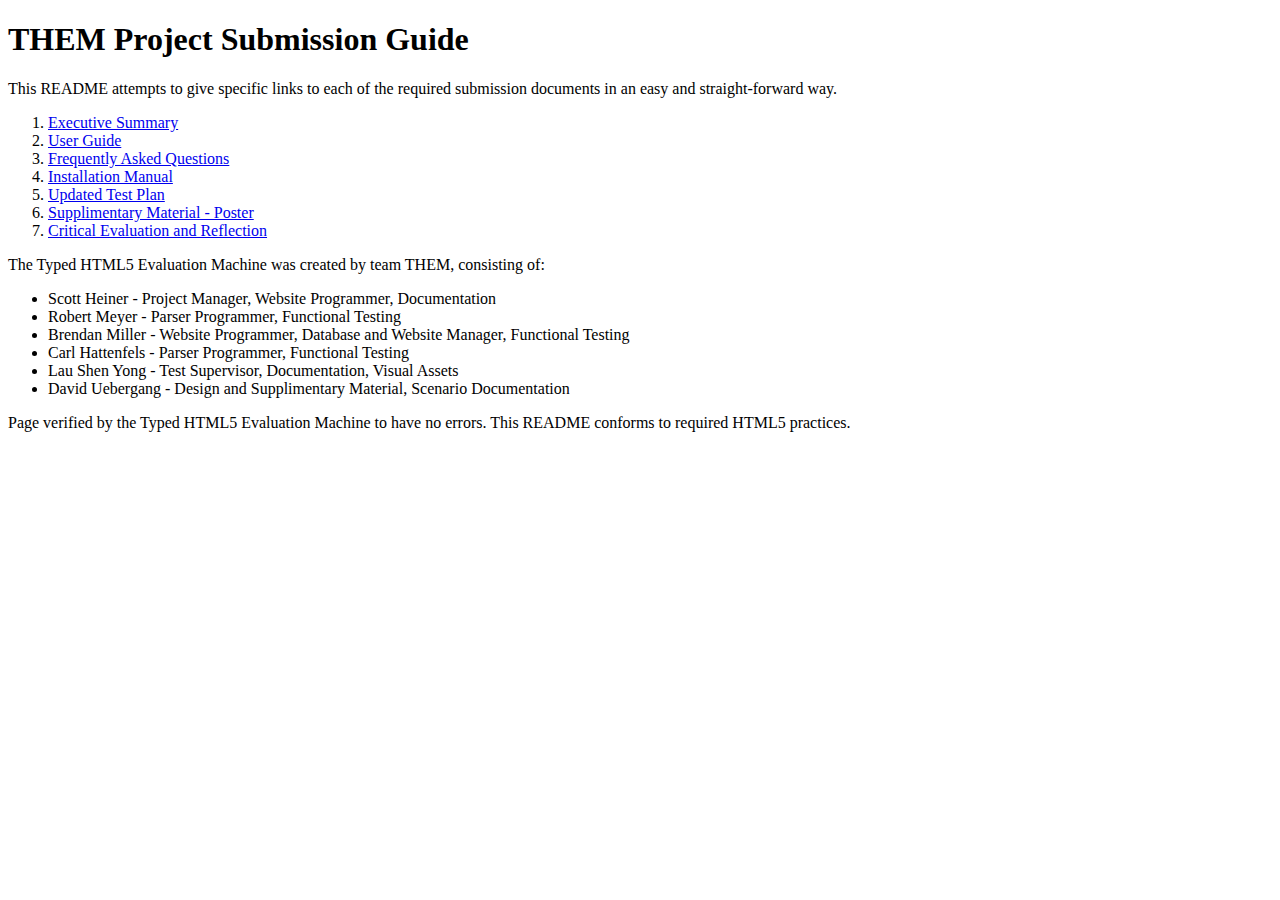
<file: Final Submission/README.html>
<!DOCTYPE html>
<html>
<head><title>DECO3801 Project README - THEM</title></head>

<body>
<div><h1>THEM Project Submission Guide</h1></div>
<div><p>This README attempts to give specific links to each of the required submission documents in an easy and straight-forward way.</p></div>
<div><ol>
	<li><a target="_blank" name="Summary" href="exec_summary.pdf">Executive Summary</a></li>
	<li><a target="_blank" name="User Guide" href="http://underwaterfall.com/help">User Guide</a></li>
	<li><a target="_blank" name="FAQs" href="faq.pdf">Frequently Asked Questions</a></li>
	<li><a target="_blank" name="Manual" href="install_manual.pdf">Installation Manual</a></li>
	<li><a target="_blank" name="Test Plan" href="testing_plan.pdf">Updated Test Plan</a></li>
	<li><a target="_blank" name="Poster" href="poster.jpg">Supplimentary Material - Poster</a></li>
	<li><a target="_blank" name="Reflection" href="reflection.pdf">Critical Evaluation and Reflection</a></li>
</ol></div>
<footer>
<p>The Typed HTML5 Evaluation Machine was created by team THEM, consisting of:</p>
<ul>
	<li>Scott Heiner - Project Manager, Website Programmer, Documentation</li>
	<li>Robert Meyer - Parser Programmer, Functional Testing</li>
	<li>Brendan Miller - Website Programmer, Database and Website Manager, Functional Testing</li>
	<li>Carl Hattenfels - Parser Programmer, Functional Testing</li>
	<li>Lau Shen Yong - Test Supervisor, Documentation, Visual Assets</li>
	<li>David Uebergang - Design and Supplimentary Material, Scenario Documentation</li>
</ul>
<p>Page verified by the Typed HTML5 Evaluation Machine to have no errors. This README conforms to required HTML5 practices.</p>
</footer>
</body>
</html>
</file>
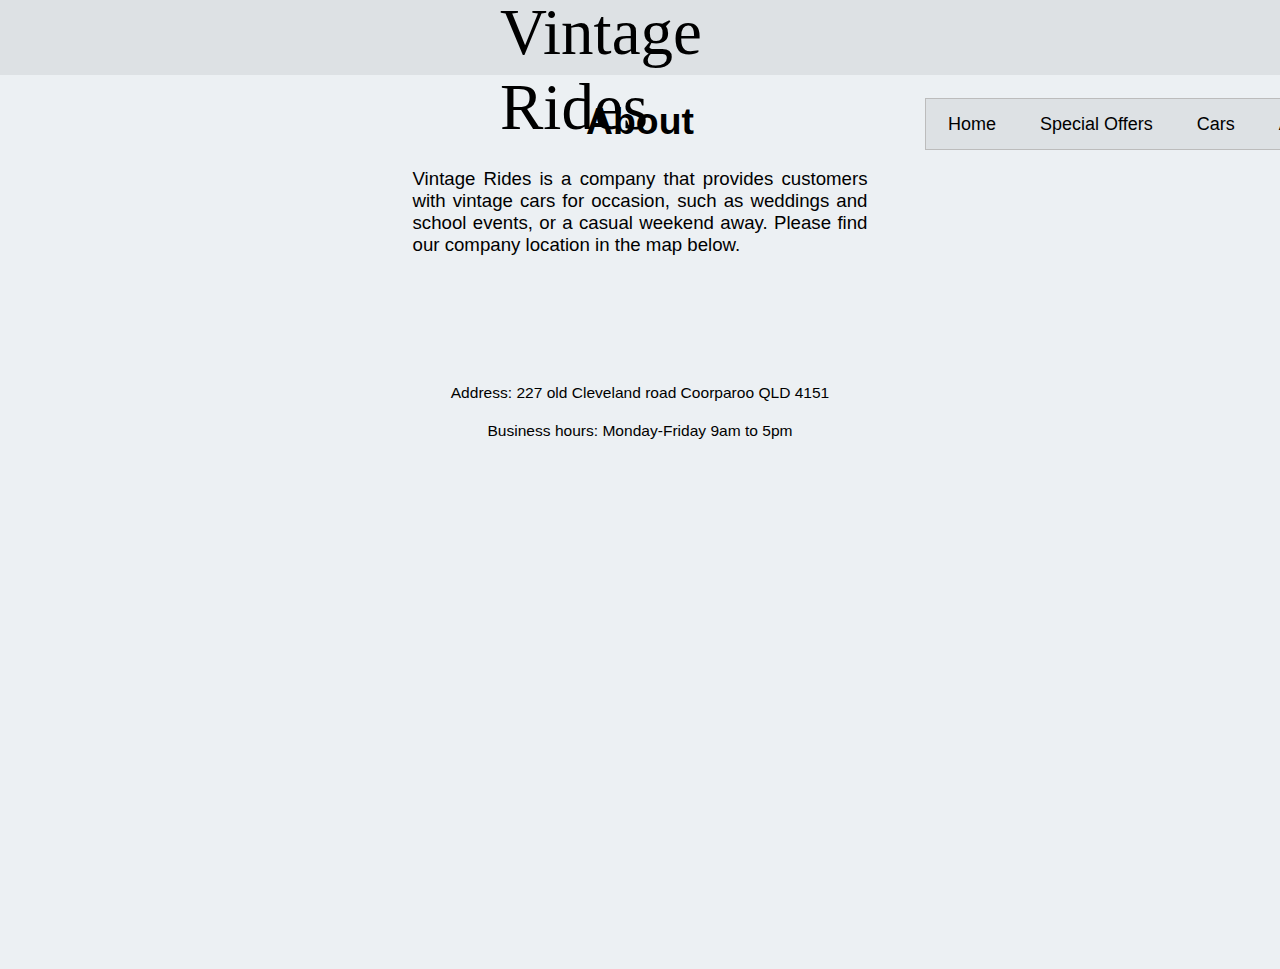
<file: Vintage_Rides/about.html>
<!DOCTYPE HTML PUBLIC "-//W3C//DTD HTML 4.01//EN" "http://www.w3.org/TR/html4/strict.dtd">
<html>
	<head>

		<title>Vintage rides</title>
		<link rel="stylesheet" type="text/css" href="css/style.css">
		<link rel="stylesheet" type="text/css" href="css/navigation.css">
		<link rel="stylesheet" type="text/css" href="css/about.css">
	</head>


	<body>
	<div id="header">
			<div id="titleBar">
			<div id="logoContainer">
			<div id="logo">Vintage Rides</div>
		</div>
		<div id="menuContainer">
		<div id="menu">
			<ul>
				<li><a href="index.html">Home</a></li>
				<li><a href="specialOffers.html">Special Offers</a></li> 
				<li><a href="cars.html">Cars</a></li> 
				<li><a href="about.html">About</a></li>
				<li><a href="contact.html">Contact</a></li>  
			</ul>
		</div>	
		</div>
		</div>
		
		<div class="wrapper">
			<div class="about">
				<h1>About</h1>
				<p>Vintage Rides is a company that provides customers with vintage cars for occasion, such as weddings and school events, or a casual weekend away. Please find our company location in the map below.
			</div>
	
		
	<div class="map">
	<p><object width="800" height="500" data="https://maps.google.com/maps?q=227+old+cleveland+road+coorparoo+queensland&amp;ie=UTF8&amp;hl=en&amp;hq=&amp;hnear=227+Old+Cleveland+Rd,+Coorparoo+Queensland+4151&amp;ll=-27.496805,153.055217&amp;spn=0.015132,0.033023&amp;t=h&amp;z=14&amp;output=embed"></iframe><br /><small>
	<a href="https://maps.google.com.au/maps?q=227+old+cleveland+road+coorparoo+queensland&amp;ie=UTF8&amp;hl=en&amp;hq=&amp;hnear=227+Old+Cleveland+Rd,+Coorparoo+Queensland+4151&amp;ll=-27.496805,153.055217&amp;spn=0.015132,0.033023&amp;t=h&amp;z=14&amp;;output=embed"></object><br /><small>
	
	
	<p class="detail">Address: 227 old Cleveland road Coorparoo QLD 4151</P>
	<p class="detail">Business hours: Monday-Friday 9am to 5pm</p>
	</div>
	</div>
	

	</body>
</html>
</file>
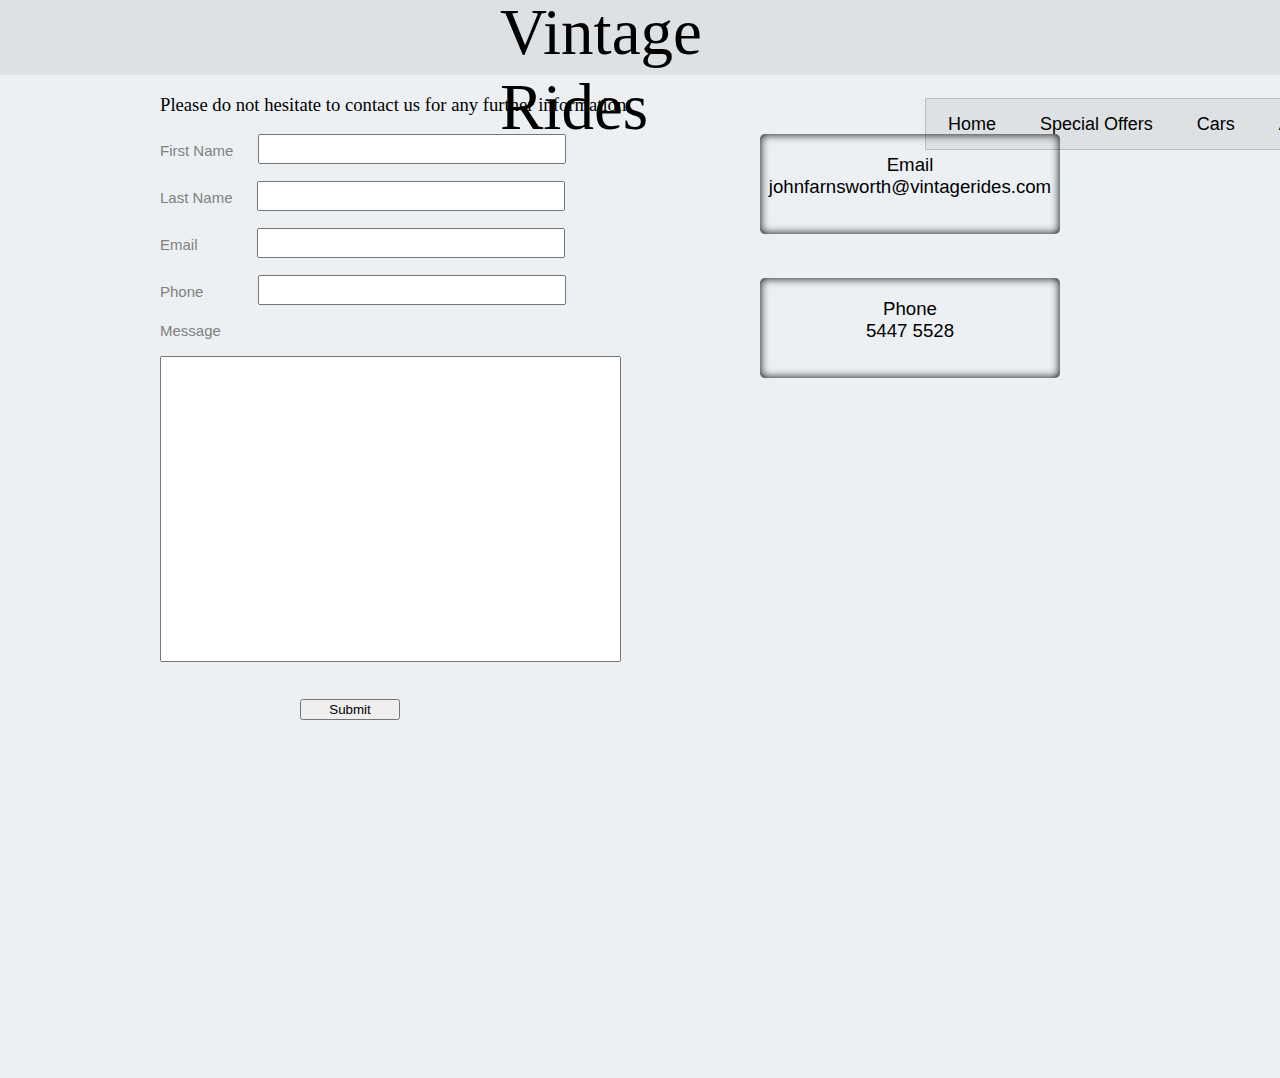
<file: Vintage_Rides/contact.html>
<!DOCTYPE HTML PUBLIC "-//W3C//DTD HTML 4.01//EN" "http://www.w3.org/TR/html4/strict.dtd">
<html>
	<head>

		<title>Vintage Rides</title>
		<link rel="stylesheet" type="text/css" href="css/style.css" />
		<link rel="stylesheet" type="text/css" href="css/contact.css" />
		<link rel="stylesheet" type="text/css" href="css/navigation.css">
		<script type="text/Javascript" src="js/contact.js"></script>
	</head>


	<body>
	<div id="titleBar">
			<div id="logoContainer">
			<div id="logo">Vintage Rides</div>
		</div>
		<div id="menuContainer">
		<div id="menu">
			<ul>
				<li><a href="index.html">Home</a></li>
				<li><a href="specialOffers.html">Special Offers</a></li> 
				<li><a href="cars.html">Cars</a></li> 
				<li><a href="about.html">About</a></li>
				<li><a href="contact.html">Contact</a></li>  
			</ul>
		</div>	
		</div>
		</div>
	
	<div class="wrapper">

				
		<div id="contact-area" onsubmit="return ValidateForm();">
		
		<p>Please do not hesitate to contact us for any further information.</p>
			<form class="contactForm" name="ContactForm" action="#" method="post" onsubmit="return ValidateForm();">
				<div id="fname"></div>
				<label for="firstName">First Name</label>
				<input type="text" class="input" name="firstName" id="fname">
				
				<br><br><div id="error1"></div>
				<label for="lname">Last Name</label>
				<input type="text" class="input" name="lastName" id="lname">
				
				<br><br><div id="email"></div>
				<label for="email">Email</label>
				<input type="text" class="inpute" name="email" id="email">
				
				<br><br><div id="phone"></div>
				<label for="phone">Phone</label>
				<input type="text" class="inputp" name="phone" id="phone">
				
				<br><br><div id="message"></div>
				<label for="Message">Message</label><br><br>
				<textarea name="Message" rows="20" cols="55" id="Message"></textarea>

				<br><br><br><input type="submit" value="Submit" class="submit">
				
				<div class="success" style="display: none;">
							<p>Booking successfully processed!</p>
							</div>
			
				
			</form>
			
			<div class="email">
			<div class="text">Email <br> johnfarnsworth@vintagerides.com</div>
			</div>
			
			<br><br><div class="phone">
			<div class="text">Phone <br> 5447 5528</div>
			</div>
			
	
		
		</div>
	

	
	

	

	</body>
</html>
</file>
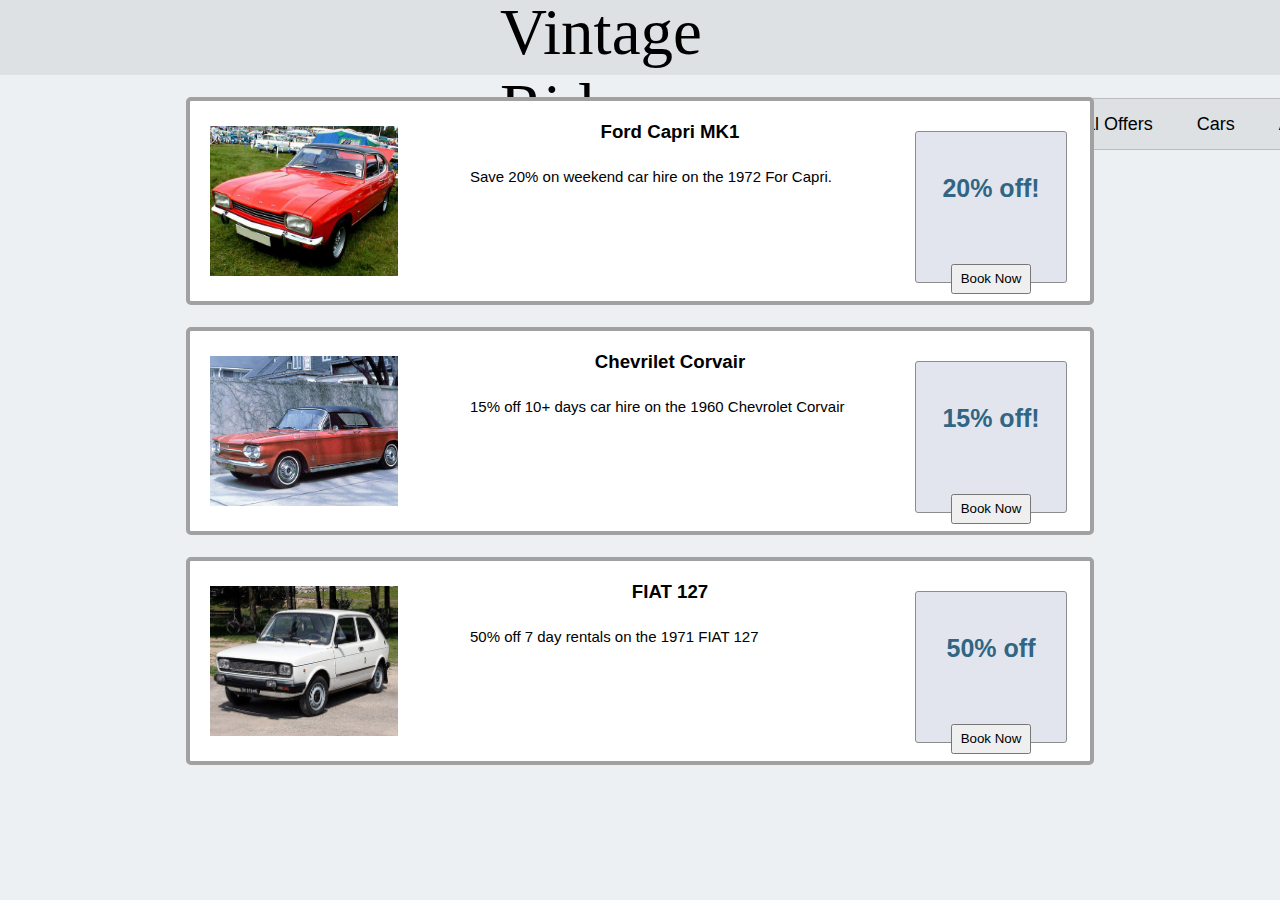
<file: Vintage_Rides/specialOffers.html>
<!DOCTYPE HTML PUBLIC "-//W3C//DTD HTML 4.01//EN" "http://www.w3.org/TR/html4/strict.dtd">
<html>
	<head>

		<title>Vintage Rides</title>
		<link rel="stylesheet" type="text/css" href="css/style.css">
		<link rel="stylesheet" type="text/css" href="css/specialOffers.css">
		<link rel="stylesheet" type="text/css" href="css/navigation.css">
		<script type="text/javascript" src="js/search.js"></script>
	</head>


	<body>
	<div id="titleBar">
			<div id="logoContainer">
			<div id="logo">Vintage Rides</div>
		</div>
		<div id="menuContainer">
		<div id="menu">
			<ul>
				<li><a href="index.html">Home</a></li>
				<li><a href="specialOffers.html">Special Offers</a></li> 
				<li><a href="cars.html">Cars</a></li> 
				<li><a href="about.html">About</a></li>
				<li><a href="contact.html">Contact</a></li>  
			</ul>
		</div>	
		</div>
		</div>
	
	<br><div class="specialContainer">
						<a href="img/70s/ford capri mk1.jpg" rel="lightbox" title="Ford Capri MK1.jpg">
						<img src="img/70s/ford capri mk1.jpg" height="150" width="200" class="specialImage"></a>
					<div class="specialInfo">
						<h4>Ford Capri MK1</h4>
						<p>Save 20% on weekend car hire on the 1972 For Capri.</p>
					</div>
					<div class="specialPrice">
						<div class="sprice"><h5>20% off!</h5></div>
						<button class="sbookNow" onclick="alert('OK')">Book Now</button>
					</div>
				</div>
	
	<br><div class="specialContainer">
						<a href="img/60s/Chevrilet Corvair.jpg" rel="lightbox" title="Chevrilet Corvair">
						<img src="img/60s/Chevrilet Corvair.jpg" height="150" width="200" class="specialImage"></a>
					<div class="specialInfo">
						<h4>Chevrilet Corvair</h4>
						<p>15% off 10+ days car hire on the 1960 Chevrolet Corvair</p>
					</div>
					<div class="specialPrice">
						<div class="sprice"><h5>15% off!</h5></div>
						<button class="sbookNow" onclick="alert('OK')">Book Now</button>
					</div>
				</div>
	
	<br><div class="specialContainer">
						<a href="img/70s/FIAT 127.jpg" rel="lightbox" title="FIAT 127">
						<img src="img/70s/FIAT 127.jpg" height="150" width="200" class="specialImage"></a>
					<div class="specialInfo">
						<h4>FIAT 127</h4>
						<p>50% off 7 day rentals on the 1971 FIAT 127</p>
					</div>
					<div class="specialPrice">
						<div class="sprice"><h5>50% off</h5></div>
						<button class="sbookNow" onclick="alert('OK')">Book Now</button>
					</div>
				</div>
	</body>
</html>
</file>
<file: Vintage_Rides/css/style.css>
html, body {
	padding:0px;
	margin:0px;
	}

body {
	font-family:  georgia,verdana, serif;
	font-size: 14pt;
	background-color:#ecf0f3;
	}

h1, h2, h3, h4, h5 {
	font-family:arial;
	text-align:center;
	}
	
.wrapper {
	position:relative;
	margin:0 auto;
	width:960px;
	}


textarea {
	resize: none;
	}
</file>
<file: Vintage_Rides/css/navigation.css>
#titleBar {
	width:100%;
	height:75px;
	background-color:#dde1e4;
	}

#logoContainer {
	position:relative;
	top:30px;
	left:200px;
	width:300px;
 	}

#logo {
	position:relative;
	font-size:65px;
	top:-35px;
	font-family:Edwardian Script ITC;
	left:300px;
	}

#menuContainer {
	position:relative;
	border-style:solid;
	border-width:1px 1px;
	border-color:#bcbcbc;
	overflow:hidden;
	left:925px;
	top:-52px;
	width:528px;
	height:50px;
	padding:0px;
	margin:0px;
	
	}
	
#menu ul {
	margin:0;
	Padding:0;
	float: left;
	
	}

#menu ul li {
	display:inline;
	
	}

#menu ul li a {
	float: left;
	
	text-decoration: none;
	font-size:18px;
	font-family:arial;
	color:#000;
	padding: 15px 22px;
	background-color:#dde1e4;
	}
	
#menu ul li a:visited {
	color:#000;
	}
	
#menu ul li a:hover,  .menu ul li .current {
	color: #fff;
	background-color:#0b75b2;
	}
</file>
<file: Vintage_Rides/css/about.css>
.about {
	position:realtive;
	margin:0 auto;
	width:455px;
	height:250px;
	left:50px;
	top:100px;
	font-family:arial;
	text-align:justify;
	}
	
.map {
	position:relative;
	margin:0 auto;
	text-align:center;
	top:-50px;
	width:900px;
	height:600px;
	font-family:arial;
	}
</file>
<file: Vintage_Rides/css/contact.css>
.contactForm {
	font-family:arial;
	color:grey;
	font-size:15px;
	position:relative;
	width:600px;
	height:700px;
	}
	
.input {
	position:relative;
	left:20px;
	width:300px;
	height:24px;
	font-size:20px;
	}

.inpute {
	position:relative;
	left:55px;
	width:300px;
	height:24px;
	font-size:20px;
	}

.inputp {
	position:relative;
	left:50px;
	width:300px;
	height:24px;
	font-size:20px;
	}

.submit {
	position:relative;
	left:140px;
	width:100px;
	}
	
.email {
	position:relative;
	font-family:arial;
	width:300px;
	height:100px;
	left:600px;
	top:-700px;
	-moz-border-radius: 5px;
	border-radius: 5px;
	box-shadow:inset 0 0 10px #000000;
	-moz-box-shadow:inset 0 0 10px #000000;
	}
	
.phone {
	position:relative;
	font-family:arial;
	width:300px;
	height:100px;
	left:600px;
	top:-700px;
	-moz-border-radius: 5px;
	border-radius: 5px;
	box-shadow:inset 0 0 10px #000000;
	-moz-box-shadow:inset 0 0 10px #000000;
	}
	
.text {
	position:relative;
	text-align:center;
	top:20px;
	}
</file>
<file: Vintage_Rides/css/specialOffers.css>
.specialContainer {
	position:relative;
	background-color:#fff;
	margin:0 auto;
	width:900px;
	height:200px;
	border-style:solid;
	border-width:4px;
	border-color:#A1A1A1;
	-moz-border-radius: 5px;
	border-radius: 5px;
	}
	
.specialImage {
	position: relative;
	overflow:hidden;
	left:20px;
	top:25px;
	width:187.5px;
	height:150px;
	}
	
.specialInfo {
	position:relative;
	margin:0 auto;
	left:30px;
	width:400px;
	height:100%;
	top:-160px;
	}
	
.specialInfo p {
	font-family:arial;
	text-align:justify;
	font-size:15px;
	}
	
.specialPrice {
	position:relative;
	border-style:solid;
	border-color:#8c8c8c;
	border-width:1px;
	width:150px;
	height:150px;
	top:-350px;
	background-color:#e3e5ee;
	left:725px;
	-moz-border-radius: 3px;
	border-radius: 3px;
	}

.specialPrice p {
	font-family:arial;
	font-size:14px;
	text-align:center;
	}

.sprice {
	position:relative;
	width:150px;
	height:50px;
	}

.sprice h5 {
	color:#306583;
	font-size:25px;
	padding:0;
	}

.sbookNow {
	position:relative;
	top:40px;
	left:35px;
	width:80px;
	height:30px;
	}
</file>
